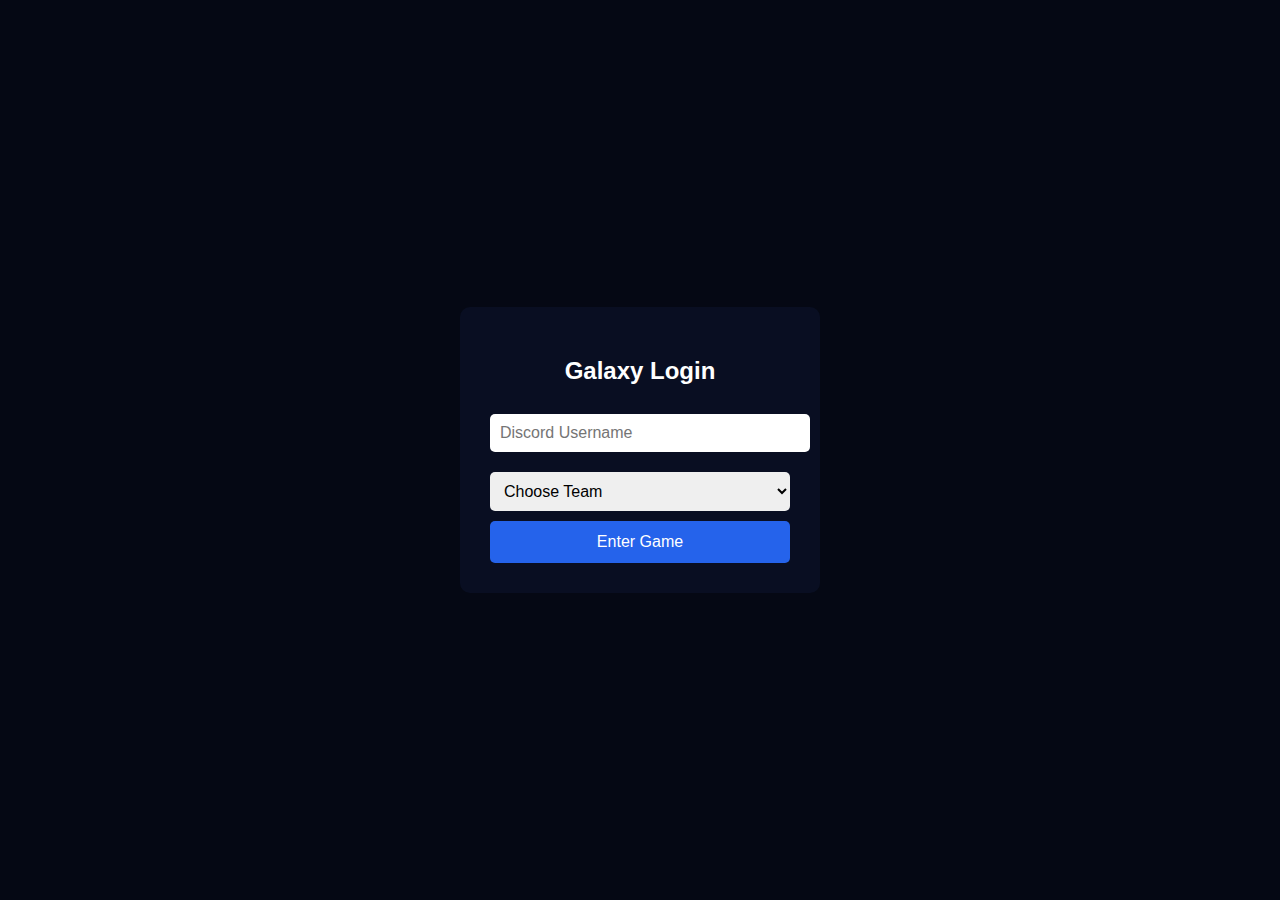
<file: index.html>
<!DOCTYPE html>
<html lang="en">
<head>
  <meta charset="UTF-8">
  <title>Galaxy Login</title>
  <style>
    body {
      margin: 0;
      padding: 0;
      font-family: Arial, sans-serif;
      background: #050814;
      color: white;
      display: flex;
      justify-content: center;
      align-items: center;
      height: 100vh;
    }
    .login-container {
      background: rgba(10,15,35,0.9);
      padding: 30px;
      border-radius: 10px;
      text-align: center;
      width: 300px;
    }
    input, select {
      width: 100%;
      padding: 10px;
      margin: 10px 0;
      border-radius: 5px;
      border: none;
      font-size: 16px;
    }
    button {
      width: 100%;
      padding: 12px;
      background: #2563eb;
      border: none;
      border-radius: 5px;
      color: white;
      font-size: 16px;
      cursor: pointer;
    }
    button:hover { background: #1d4ed8; }
  </style>
</head>
<body>

<div class="login-container">
  <h2>Galaxy Login</h2>
  <input type="text" id="discord-username" placeholder="Discord Username">
  <select id="team-select">
    <option value="">Choose Team</option>
    <option value="blue">Blue</option>
    <option value="red">Red</option>
  </select>
  <button id="enter-game">Enter Game</button>
</div>

<script>
  document.getElementById("enter-game").addEventListener("click", () => {
    const username = document.getElementById("discord-username").value.trim();
    const team = document.getElementById("team-select").value;

    if(!username){
      alert("Please enter your Discord username.");
      return;
    }
    if(!team){
      alert("Please choose a team.");
      return;
    }

    // Save to localStorage
    localStorage.setItem("playerUsername", username);
    localStorage.setItem("playerTeam", team);

    // Redirect to game
    window.location.href = "main.html";
  });
</script>

</body>
</html>
</file>
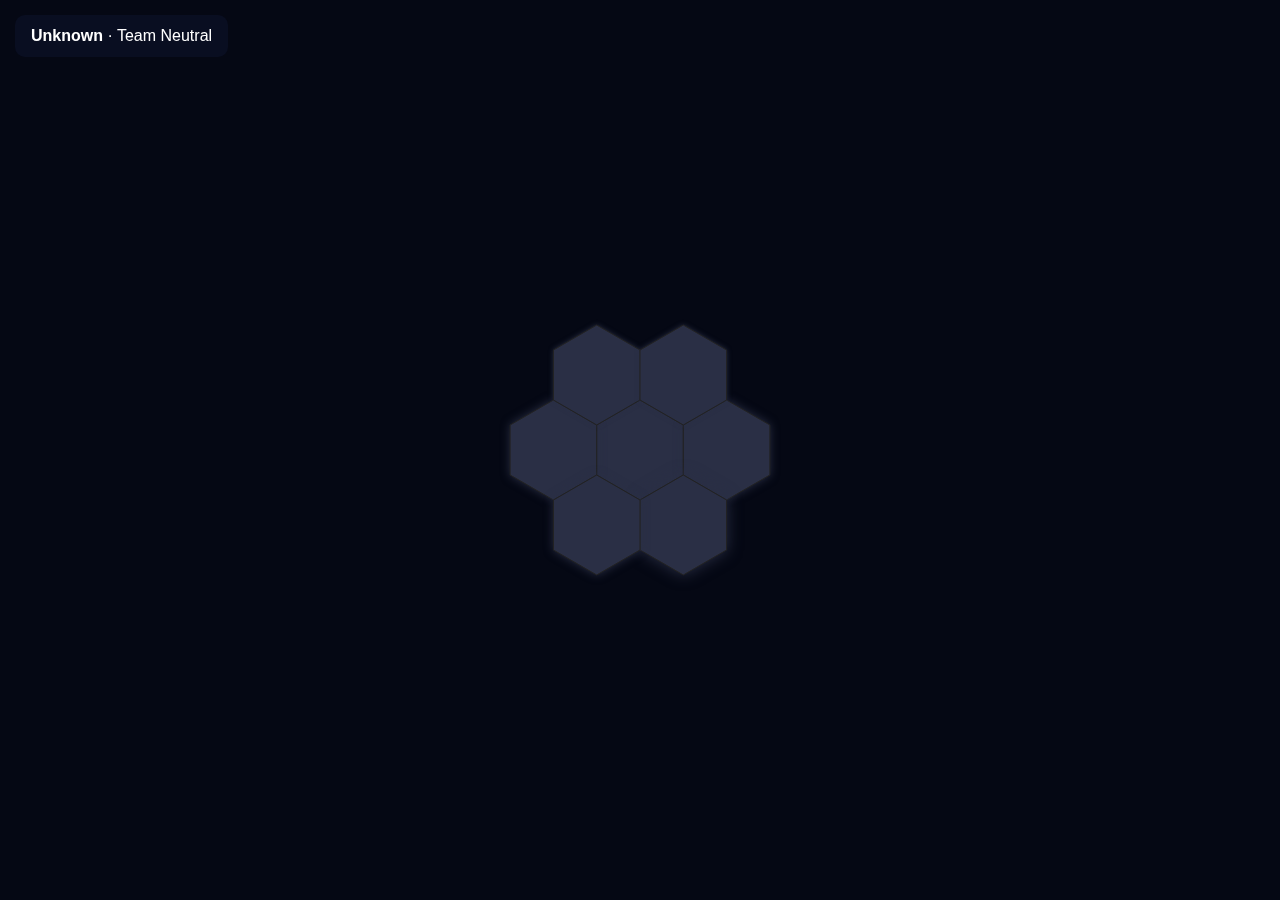
<file: main.html>
<!DOCTYPE html>
<html lang="en">
<head>
<meta charset="UTF-8">
<title>Galaxy Game</title>
<link rel="stylesheet" href="style.css">
</head>
<body>

<canvas id="game"></canvas>

<div id="hud">
  <div id="player-info"></div>
</div>

<!-- Modal -->
<div id="modal">
  <div id="modal-content"></div>
  <button id="attack-btn">Attack Hex</button>
  <button id="close-btn" class="secondary">Close</button>
</div>

<script src="game.js"></script>
</body>
</html>
</file>
<file: style.css>
html, body {
  margin: 0;
  padding: 0;
  overflow: hidden;
  background: #050814;
  font-family: Arial, sans-serif;
}

canvas { display: block; }

#hud {
  position: fixed;
  top: 15px;
  left: 15px;
  background: rgba(10,15,35,0.85);
  padding: 12px 16px;
  border-radius: 10px;
  color: white;
}

.xp .bar {
  width: 120px;
  height: 8px;
  background: #222;
  border-radius: 4px;
  margin-top: 6px;
  overflow: hidden;
}

.xp .fill {
  width: 50%;
  height: 100%;
  background: linear-gradient(90deg,#22c55e,#4ade80);
}

#modal {
  position: absolute;
  top: 50%;
  left: 50%;
  transform: translate(-50%,-50%);
  background: #11172f;
  padding: 20px;
  border-radius: 8px;
  display: none;
  min-width: 220px;
  z-index: 100;
  box-shadow: 0 0 20px rgba(0,0,0,0.7);
}

button {
  margin-top: 10px;
  width: 100%;
  padding: 8px;
  background: #2563eb;
  border: none;
  color: white;
  cursor: pointer;
  border-radius: 4px;
}

button:hover { background: #1d4ed8; }
button.secondary { background: #444; }
button.secondary:hover { background: #555; }
</file>
